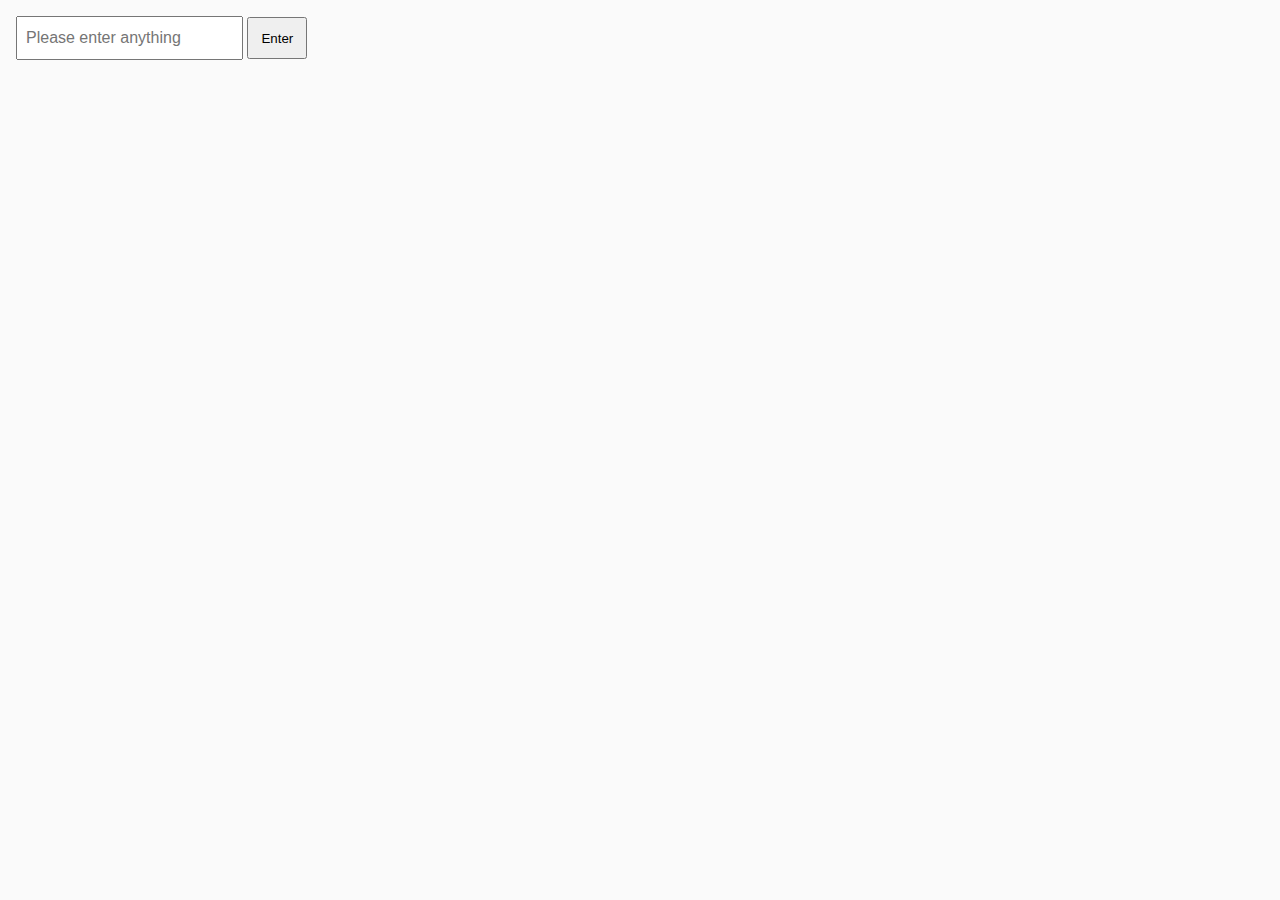
<file: index.html>
<!DOCTYPE html>
<html lang="ru">
  <head>
    <meta charset="UTF-8" />
    <meta http-equiv="X-UA-Compatible" content="IE=edge" />
    <meta name="viewport" content="width=device-width, initial-scale=1.0" />
    <link rel="stylesheet" href="css/style.css" />
  </head>
  <body>

    <div class="container">
    <input type="text" id="textinput" placeholder="Please enter anything" />
    <button > Enter </button>
    </div>
    <div id="textoutput"> </div>

    <script src="js/task-dev.js" type="module"></script>
  </body>
</html>
</file>
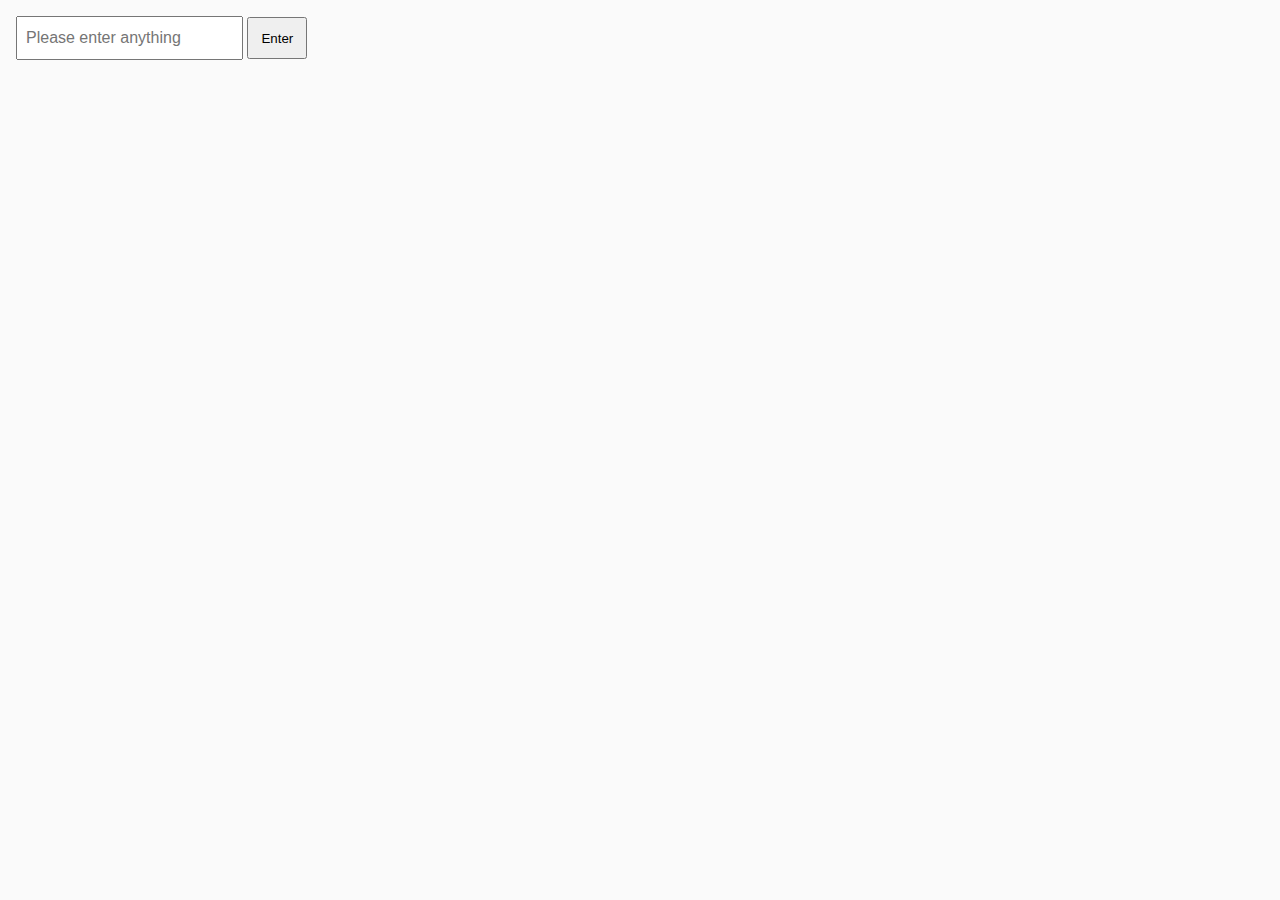
<file: task-dev.html>
<!DOCTYPE html>
<html lang="ru">
  <head>
    <meta charset="UTF-8" />
    <meta http-equiv="X-UA-Compatible" content="IE=edge" />
    <meta name="viewport" content="width=device-width, initial-scale=1.0" />
    <link rel="stylesheet" href="css/style.css" />
  </head>
  <body>

    <input type="text" id="textinput" placeholder="Please enter anything" />
    <button > Enter </button>
    <div class="block1" id="textoutput"> </div>

    <script src="js/task-dev.js" type="module"></script>
  </body>
</html>
</file>
<file: css/style.css>
* {
    box-sizing: border-box;
  }
  
  body {
    margin: 16px;
    font-family: -apple-system, BlinkMacSystemFont, 'Segoe UI', Roboto, Oxygen,
      Ubuntu, Cantarell, 'Open Sans', 'Helvetica Neue', sans-serif;
    -webkit-font-smoothing: antialiased;
    -moz-osx-font-smoothing: grayscale;
    background-color: #fafafa;
    color: #212121;
    line-height: 1.5;
  }
  
  input {
    padding: 8px;
    font: inherit;
    display: inline-block;
    vertical-align: middle;
  }
  
  button {
    padding: 8px 12px;
    cursor: pointer;
    height: 42px;
    display: inline-block;
    vertical-align: middle;
  }
  .activ{
    color: blue;
    background-color: yellow;
  }
</file>
